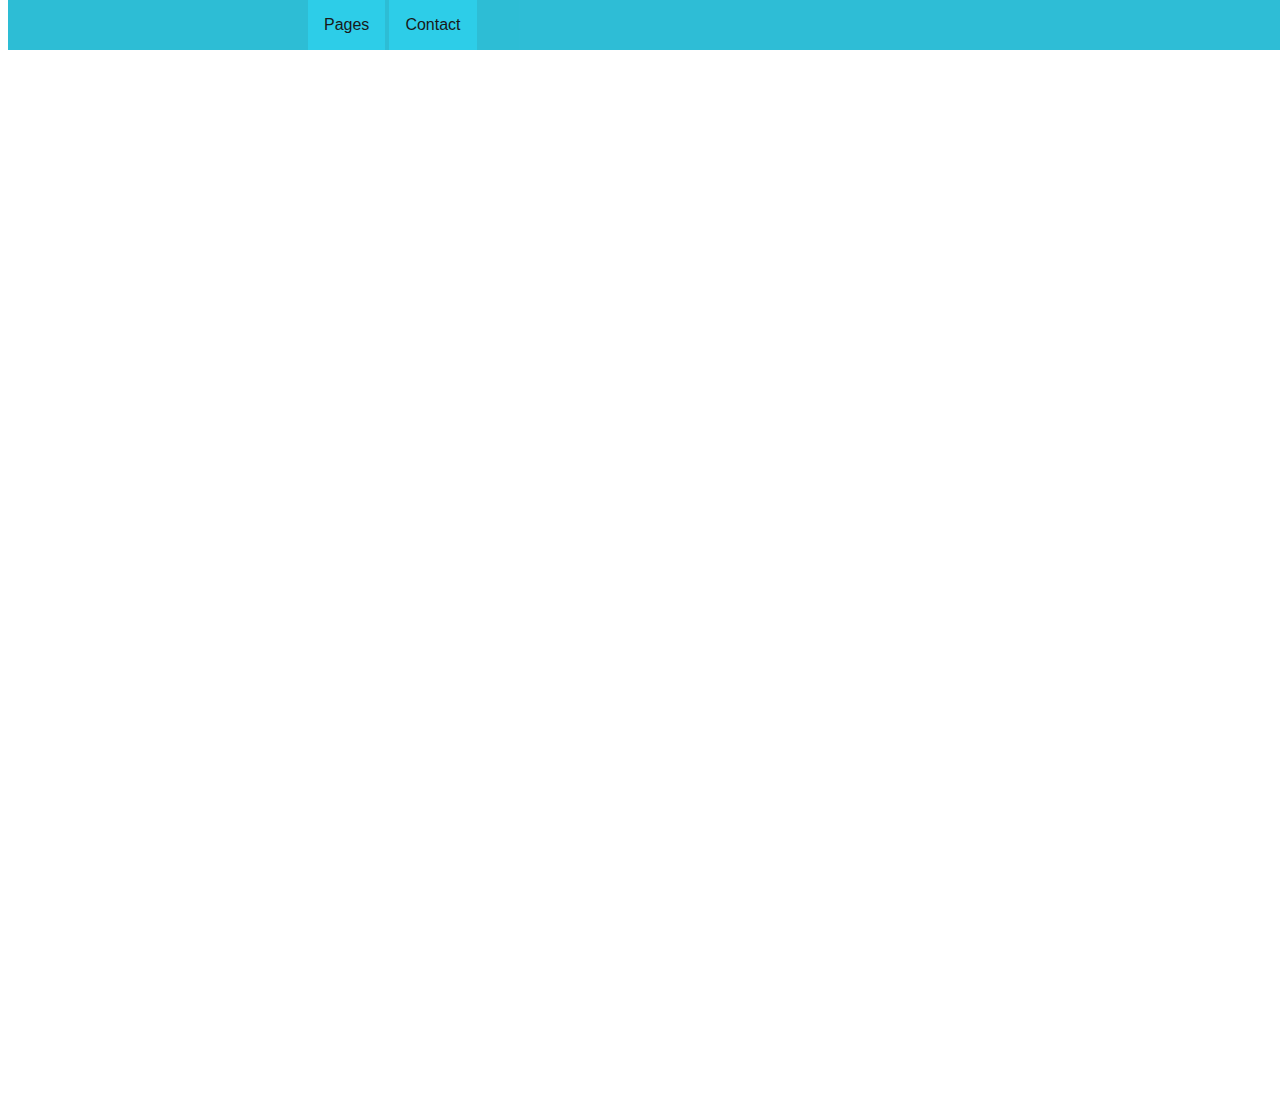
<file: index.html>
<!DOCTYPE HTML>
<html>
<link href="Style.css" type="text/css" rel="stylesheet">

	<header class="header">
		<div class="dropdown0"> 
			<button class="dropbtn0"> Pages </button>
			<div class="dropdown-content0">
				<a href="justice.html"> Social Justice </a>
				<a href="science.html"> Scientific Data </a>
				<a href="historical.html"> Historical Facts </a>
				<a href="environmental.html"> Environmental Effects </a>
				<a href="campaign.html"> Campaign Page </a>
			</div>
		</div>
		<div class="dropdown1"> 
			<button class="dropbtn1"> Contact </button>
			<div class="dropdown-content1">
				<a href="contact.html"> Contact Us </a>
				<a href="https://www.senate.gov/general/contact_information/senators_cfm.cfm"> Contact Senators </a>
			</div>
		</div>
	</header>
<div class="grid0">
	<div>
		<h1 class="text"> Mass Incarceration </h1>
	</div>
</div>
</html>
</file>
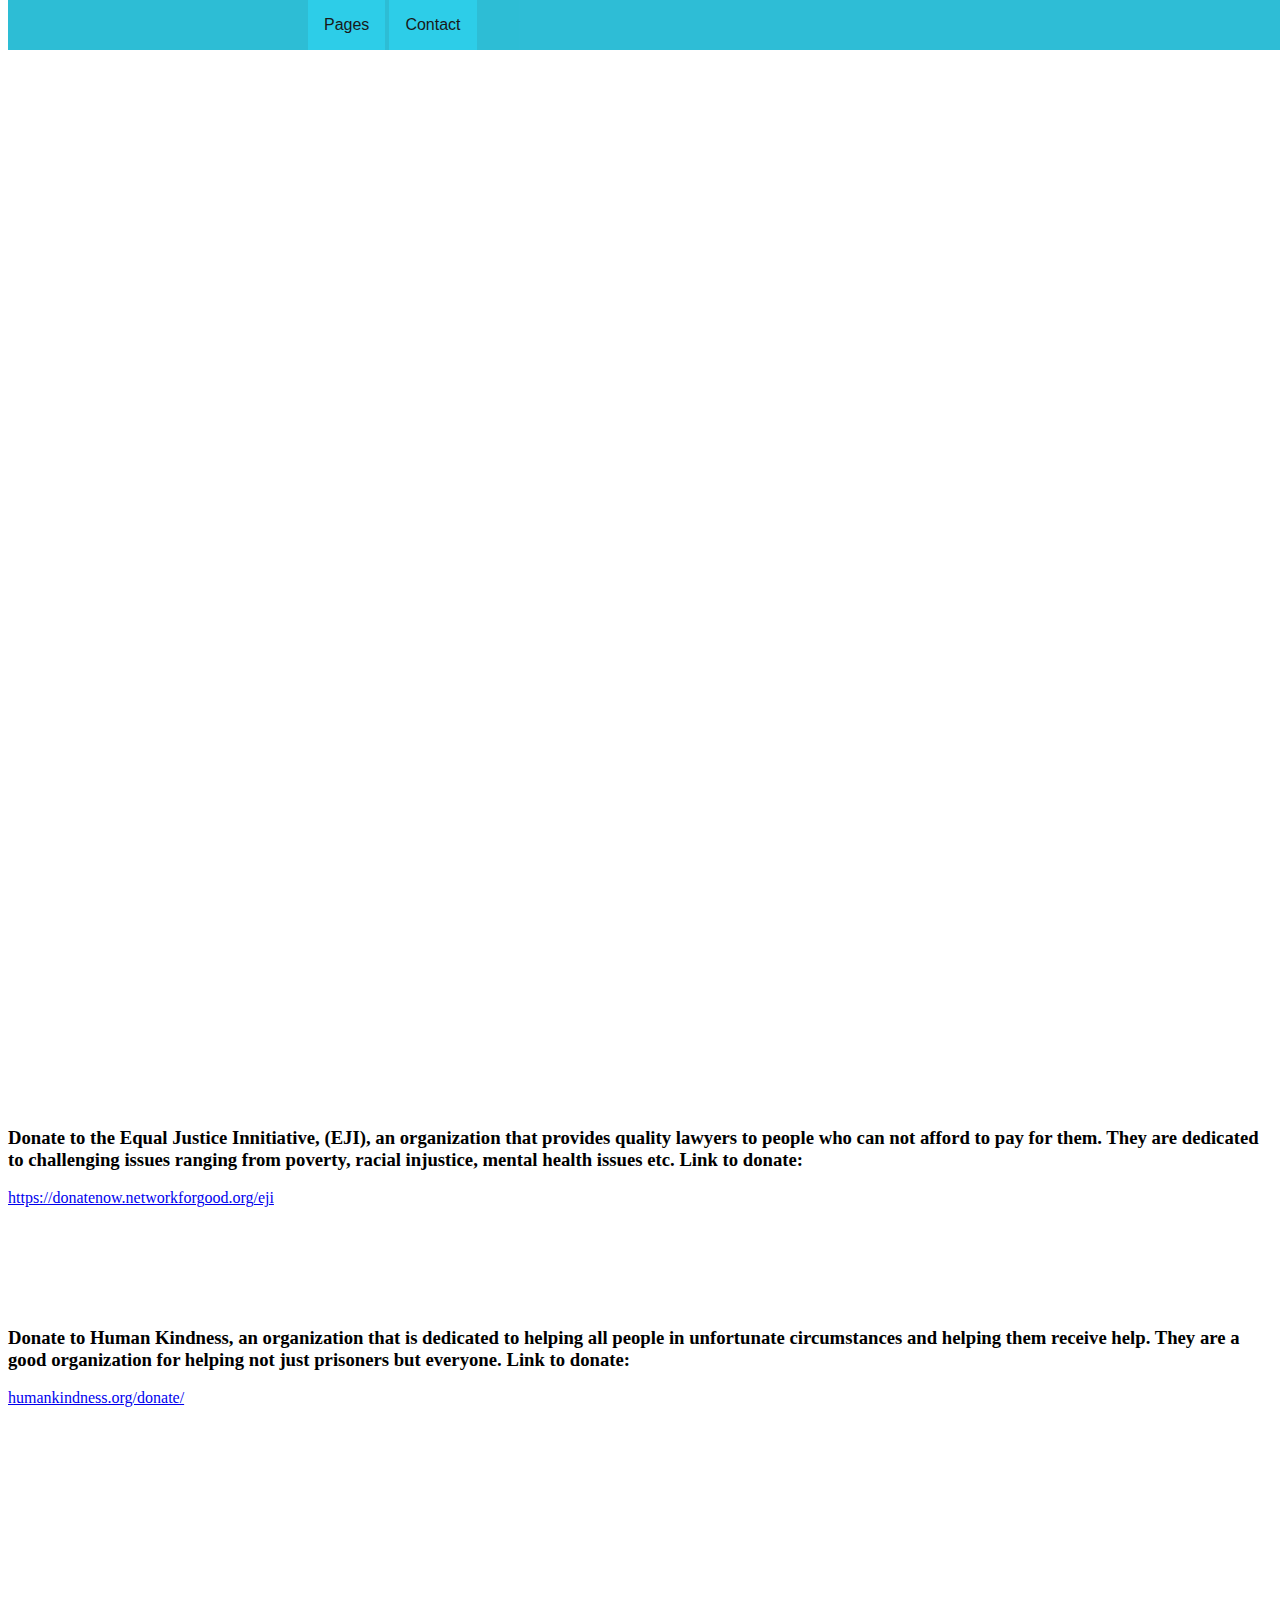
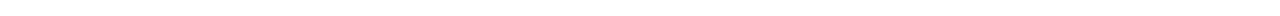
<file: campaign.html>
<!DOCTYPE HTML>
<html>
<link href="Style.css" type="text/css" rel="stylesheet">

	<header class="header">
		<div class="dropdown0"> 
			<button class="dropbtn0"> Pages </button>
			<div class="dropdown-content0">
				<a href="index.html"> Home </a>
				<a href="justice.html"> Social Justice </a>
				<a href="science.html"> Scientific Data </a>
				<a href="historical.html"> Historical Facts </a>
				<a href="environmental.html"> Environmental Effects </a>
			</div>
		</div>
		<div class="dropdown1"> 
			<button class="dropbtn1"> Contact </button>
			<div class="dropdown-content1">
				<a href="contact.html"> Contact Us </a>
				<a href="https://www.senate.gov/general/contact_information/senators_cfm.cfm"> Contact Senators </a>
			</div>
		</div>
	</header>
<div class="grid5">
	<div>
		<h1 class="text"> Campaign Page </h1>
	</div>
</div>

	<div class="donate">
		<div class="EJI">
			<h3>Donate to the Equal Justice Innitiative, (EJI), an organization that provides quality lawyers to people
			who can not afford to pay for them. They are dedicated to challenging issues ranging from poverty, racial 
			injustice, mental health issues etc. Link to donate: </h3>
			<a href="https://donatenow.networkforgood.org/eji"> https://donatenow.networkforgood.org/eji </a>
		</div>
		<div class="HKO">
			<h3>Donate to Human Kindness, an organization that is dedicated to helping all people in unfortunate
			circumstances and helping them receive help. They are a good organization for helping not just prisoners
			but everyone. Link to donate:</h3>
			<a href="https://www.humankindness.org/donate/"> humankindness.org/donate/ </a>
		</div>
	</div>

</html>
</file>
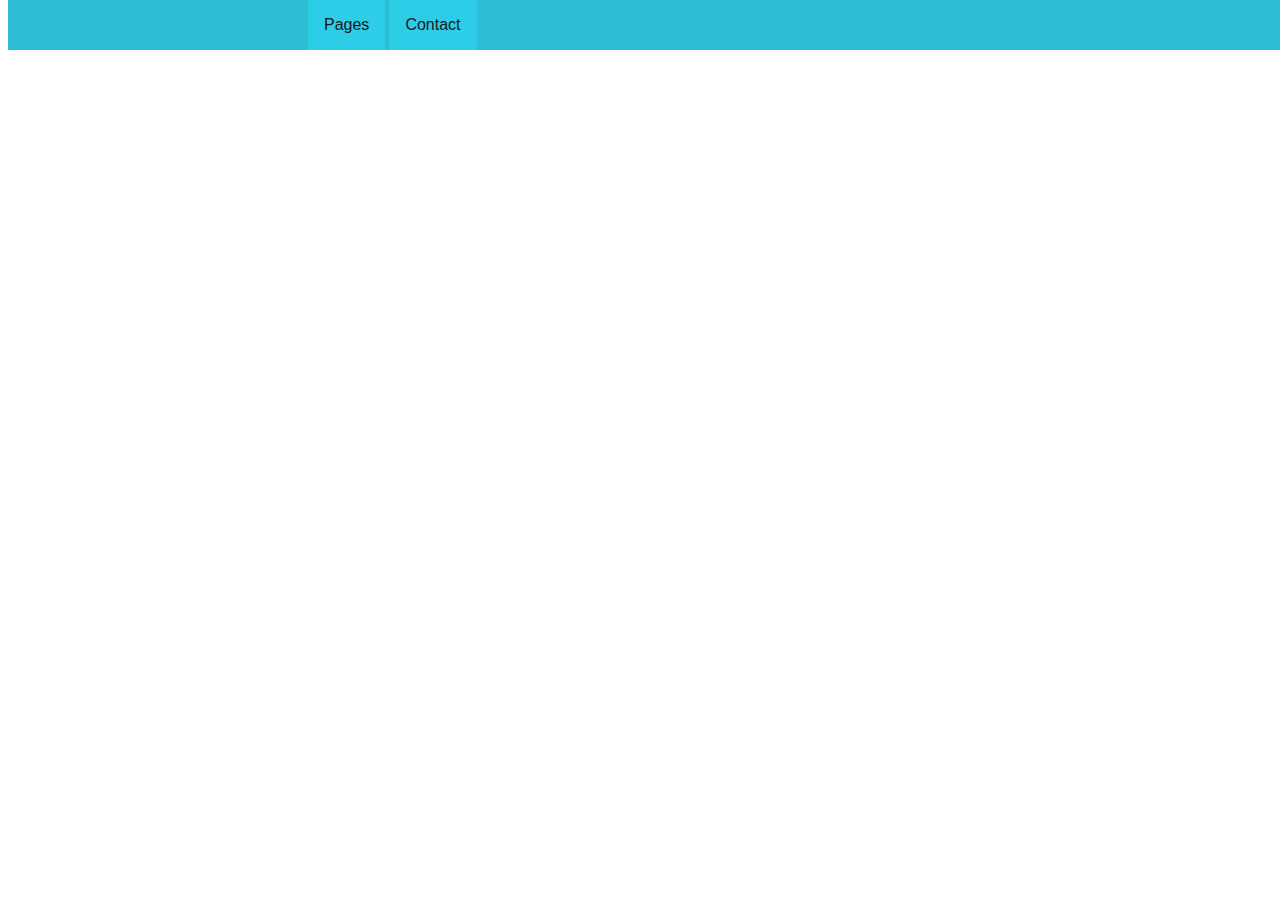
<file: contact.html>
<!DOCTYPE HTML>
<html>
<link href="Style.css" type="text/css" rel="stylesheet">

	<header class="header">
		<div class="dropdown0"> 
			<button class="dropbtn0"> Pages </button>
			<div class="dropdown-content0">
				<a href="index.html"> Home </a>
				<a href="justice.html"> Social Justice </a>
				<a href="science.html"> Scientific Data </a>
				<a href="historical.html"> Historical Facts </a>
				<a href="environmental.html"> Environmental Effects </a>
				<a href="campaign.html"> Campaign Page </a>
			</div>
		</div>
		<div class="dropdown1"> 
			<button class="dropbtn1"> Contact </button>
			<div class="dropdown-content1">
				<a href="https://www.senate.gov/general/contact_information/senators_cfm.cfm"> Contact Senators </a>
				<a href="Sources.html"> Sources </a>
			</div>
		</div>
	</header>
</file>
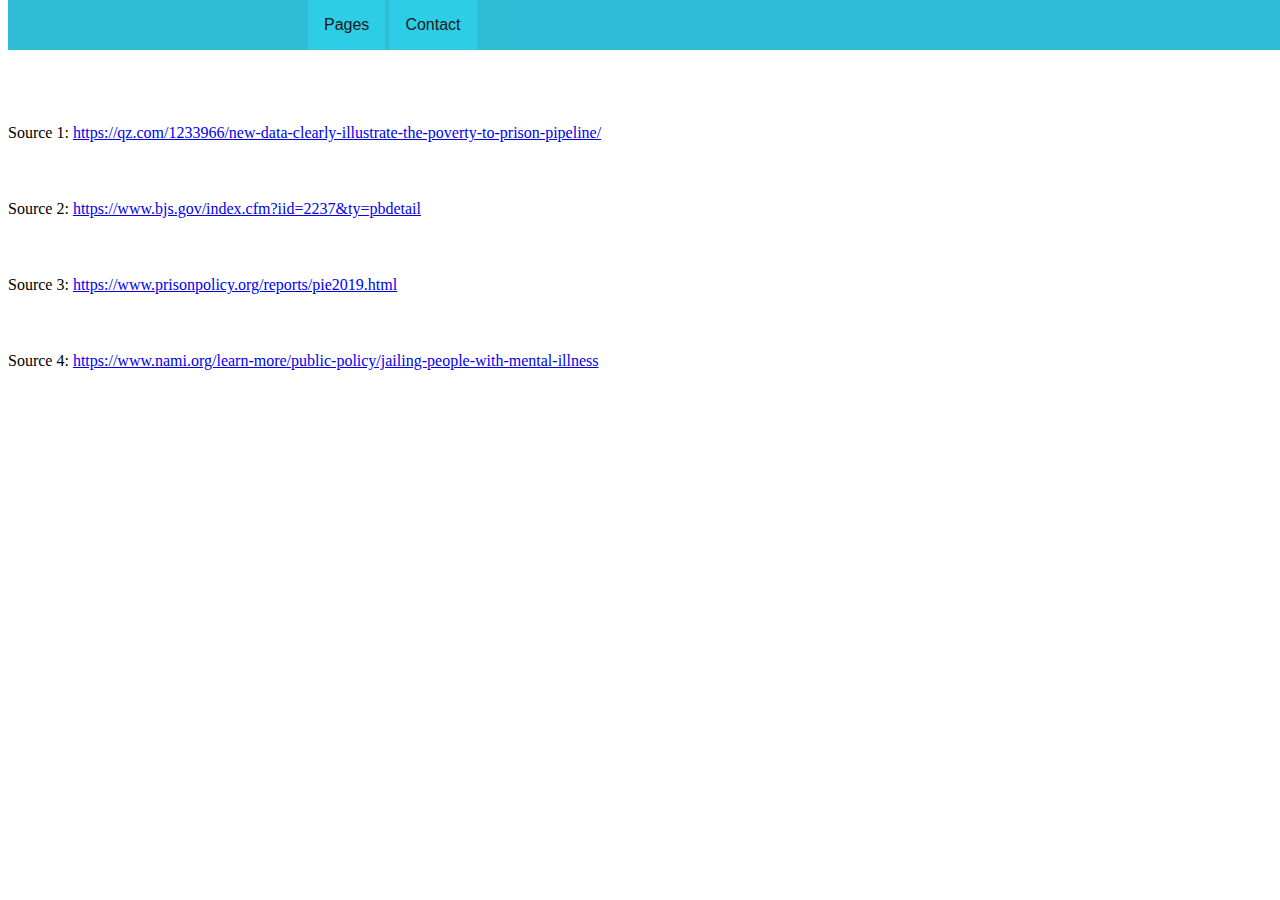
<file: Sources.html>
<!DOCTYPE HTML>
<html>
<link href="Style.css" type="text/css" rel="stylesheet">

	<header class="header">
		<div class="dropdown0"> 
			<button class="dropbtn0"> Pages </button>
			<div class="dropdown-content0">
				<a href="index.html"> Home </a>
				<a href="justice.html"> Social Justice </a>
				<a href="science.html"> Scientific Data </a>
				<a href="historical.html"> Historical Facts </a>
				<a href="environmental.html"> Environmental Effects </a>
				<a href="campaign.html"> Campaign Page </a>
			</div>
		</div>
		<div class="dropdown1"> 
			<button class="dropbtn1"> Contact </button>
			<div class="dropdown-content1">
				<a href="https://www.senate.gov/general/contact_information/senators_cfm.cfm"> Contact Senators </a>
			</div>
		</div>
	</header>
	
<div class="sources">
	<div class="source0">
	Source 4: 	<a href="https://www.nami.org/learn-more/public-policy/jailing-people-with-mental-illness">https://www.nami.org/learn-more/public-policy/jailing-people-with-mental-illness</a>
	</div>
	<div class="source1">
	Source 1:	<a href="https://qz.com/1233966/new-data-clearly-illustrate-the-poverty-to-prison-pipeline/"> https://qz.com/1233966/new-data-clearly-illustrate-the-poverty-to-prison-pipeline/</a>
	</div>
	<div class="source2">
	Source 2:  	<a href="https://www.bjs.gov/index.cfm?iid=2237&ty=pbdetail">https://www.bjs.gov/index.cfm?iid=2237&ty=pbdetail</a>
	</div>
	<div class="source3">
	Source 3:  	<a href="https://www.prisonpolicy.org/reports/pie2019.html">https://www.prisonpolicy.org/reports/pie2019.html</a>
	</div>	
</div>
</file>
<file: Style.css>
.dropbtn0{
	background-color: #17C8E6;
	color: black;
	padding: 16px;
	font-size: 16px;
	border: none;
}
	.dropdown0{
		position: relative;
		display: inline-block;
	}
	.dropdown-content0{
		display: none;
		position: absolute;
		background-color: #CEF2F8;
		min-width: 160px;
		box-shadow: 0px 8px 16px 0px rgba(0,0,0,0.2);
		z-index: 1;
	}
	.dropdown-content0 a{
	color: black;
	padding: 12px 16px;
	text-decoration: none;
	display: block;
	}
	.dropdown-content0 a:hover {background-color: #9DC8CF;}
	.dropdown0:hover .dropdown-content0 {display: block;}
	.dropdown0:hover .dropbtn0 {background-color: #15889B;}
.dropbtn1{
	background-color: #17C8E6;
	color: black;
	padding: 16px;
	font-size: 16px;
	border: none;
}
	.dropdown1{
		position: relative;
		display: inline-block;
	}
	.dropdown-content1{
		display: none;
		position: absolute;
		background-color: #CEF2F8;
		min-width: 160px;
		box-shadow: 0px 8px 16px 0px rgba(0,0,0,0.2);
		z-index: 1;
	}
	.dropdown-content1 a{
	color: black;
	padding: 12px 16px;
	text-decoration: none;
	display: block;
	}
	.dropdown-content1 a:hover {background-color: #9DC8CF;}
	.dropdown1:hover .dropdown-content1 {display: block;}
	.dropdown1:hover .dropbtn1 {background-color: #15889B;}	
	
	
	
	
.header{
	background-color: #17B6D1;
	padding-left: 300px;
	padding-right: 300px;
	position:fixed;
    top:0px;
	width: 1288px;
	opacity: 0.90;
}

.text{
	margin-top: 200px;
	font-size: 50px;
	border: solid white 4px;
	width: 450px;
	text-align: center;
	margin-left: 744px;
}
	
	

	
	
.title2{
	color: black;
	font-size: 60px;
	text-align:center;
	padding-top: 150px;
		grid-column-start: 2;
	grid-column-end: 2;
	grid-row: 1/1;
}
	
.text3{
	font-size: 20px;
	grid-row: 2/2;
	grid-column: 2/2;
	font-family: Arial;
	color: black;
}
	
.title3{
	color: black;
	font-size: 60px;
	text-align:center;
	grid-row: 4/4;
	grid-column: 2/2;
	margin-top: 100px;
}
	
.text4{
	font-size: 20px;
	grid-row: 5/5;
	grid-column: 2/2;	
	margin-top: 100px;
	font-family: Arial;
	color: black;
}
	
.picture0{
	grid-column: 1/4;
	grid-row: 3/3;
}	

.picture1{
	height: 600px;
	align-items: stretch;
}

.grid7{
	display: inline-grid;
	grid-template-columns: 500px 1000px 500px 1px;
	grid-template-rows: 250px 300px 600px 125px 300px;
	grid-template-areas: "title2";
	grid-column-start: 2;
	grid-column-end: 2;
	grid-row: 1/1;
}
	

	
.sources{
	display:inline-grid;
	height: 400px;
	width: 1888px;
	grid-template-row: 10px 10px 10px 10px 10px 10px 10px;
	grid-template-columns: 1888px;
	grid-gap: 20px;
}

.source0{
	grid-row:6/6;
}

.source1{
	grid-row:3/3;
}

.source2{
	grid-row:4/4;
}
	
.source3{
	grid-row:5/5;
}	
	
	
	
.donate{
	display:inline-grid;
	grid-template-rows: 100px 100px 100px;
	grid-gap: 100px;
}	
	
.EJI{
	grid-row: 1/1;
}

.HKO{
	grid-row: 2/2
}	
	
	
.grid0{
	display: inline-grid;
	grid-template-columns: 1888px;
	grid-template-row: 1100px;
	background-size: 1888px 1100px;
	background-image: url("https://psmag.com/.image/t_share/MTI3NTgyMTg0NDUzMzU5NjI2/prison-bars-shutterstock.jpg");
	color: white;
	text-align: center;
	height: 1100px;
}

.grid1{
	display: inline-grid;
	grid-template-columns: 1888px;
	grid-template-row: 1100px;
	background-size: 1888px 1100px;
	background-image: url("https://images.sadhguru.org/sites/default/files/media_files/iso/en/55312-no-such-thing-as-justice.jpg");
	color: white;
	text-align: center;
	height: 1100px;
}

.grid2{
	display: inline-grid;
	grid-template-columns: 1888px;
	grid-template-row: 1100px;
	background-size: 1888px 1100px;
	background-image: url("https://www.sciencemag.org/sites/default/files/styles/article_main_large/public/D7200921_meta_preregistration.jpg?itok=BqEqP2Ki");
	color: white;
	text-align: center;
	height: 1100px;
}
	
.grid3{
	display: inline-grid;
	grid-template-columns: 1888px;
	grid-template-row: 1100px;
	background-size: 1888px 1100px;
	background-image: url("https://www.historic-uk.com/wp-content/uploads/2017/01/newgate-prison-wall.jpg");
	color: white;
	text-align: center;
	height: 1100px;
}

.grid4{
	display: inline-grid;
	grid-template-columns: 1888px;
	grid-template-row: 1100px;
	background-size: 1888px 1100px;
	background-image: url("https://allthatsinteresting.com/wordpress/wp-content/uploads/2016/07/abandoned-baltimore-ghetto-photos.jpg");
	color: white;
	text-align: center;
	height: 1100px;
}

.grid5{
	display: inline-grid;
	grid-template-columns: 1888px;
	grid-template-row: 1100px;
	background-size: 1888px 1100px;
	background-image: url("https://www.americanmajority.org/wp-content/uploads/2017/10/bigstock-Election-Campaign-Election-Vo-131448176-1-1140x660.jpg");
	color: white;
	text-align: center;
	height: 1100px;
}
</file>
